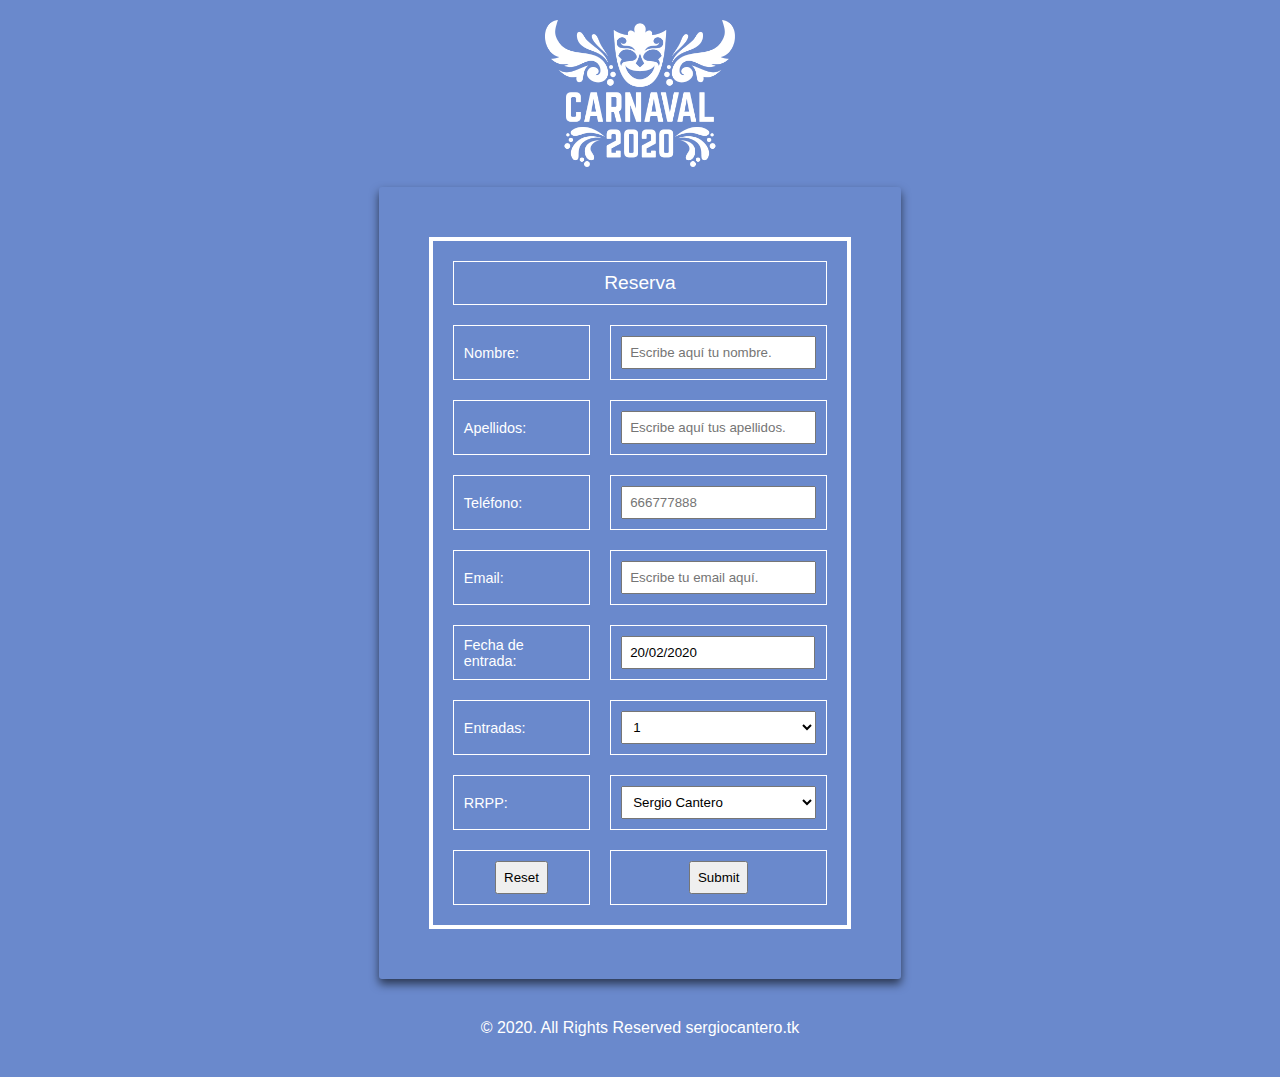
<file: formulario/index.html>
<!DOCTYPE html>
<html>
	<head>
        <meta charset="utf-8">
        <meta name="viewport" content="width=device-width, initial-scale=1.0" />
        <link rel="stylesheet" href="style.css">
        <link href="https://fonts.googleapis.com/css?family=Sriracha&display=swap" rel="stylesheet">
        <title>Reserva Carpa Carnaval 2020</title>
        <link rel="icon" type="image/png" href="icon.png" sizes="64x64">
    </head>

    <body>
        <img class="logo" src="logo.png">
        <section>
            <form action="reserva.php" method="POST">
                <table align="center" cellpadding="10" cellspacing="20">
                    <tr>
                        <td style="text-align: center; font-size: 1.2em;" colspan="2">Reserva</td>
                    </tr>
                    <tr>
                        <td>Nombre:</td>
                        <td><input type="text" name="Nombre" placeholder="Escribe aquí tu nombre." required="required"></td>
                    </tr>
                    <tr>
                        <td>Apellidos:</td>
                        <td><input type="text" name="Apellidos" placeholder="Escribe aquí tus apellidos." required="required"></td>
                    </tr>
                    <tr>
                        <td>Teléfono:</td>
                        <td><input type="text" name="Telefono" placeholder="666777888" maxlength="9" required="required"></td>
                    </tr>
                    <tr>
                        <td>Email:</td>
                        <td><input type="email" name="Email" placeholder="Escribe tu email aquí." required="required"></td>
                    </tr>
                        <tr>
                            <td>Fecha de entrada:</td>
                            <td><input style="width:90%;" type="text" name="Fecha" value="20/02/2020" readonly="readonly" required="required"></td>
                        </tr>
                    <tr>
                        <td>Entradas:</td>
                        <td><select style="width:100%;" name="Entradas">
                            <option>1</option>
                            <option>2</option>
                            <option>3</option>
                            <option>4</option>
                            <option>5</option>
                            <option>6</option>
                            <option>7</option>
                            <option>8</option>
                            <option>9</option>
                            <option>10</option>
                        </td>
                    </tr>
                    <tr>
                        <td>RRPP:</td>
                        <td>
                            <select style="width:100%;" name="RRPP" required>
                                <option value="Sergio">Sergio Cantero</option>
                                <option value="María">María Gutiérrez</option>
                                <option value="Fran">Fran Pérez</option>
                            </select>
                        </td>
                    </tr>
                    <tr>
                        <td><center><input type="reset" name="Reset"></td></center>
                        <td><center><input type="submit" name="Enviar"></td></center>
                    </tr>
                </td>
            </td>
        </tr>
    </table>
    </form>
    </section>
<div class="footer">© 2020. All Rights Reserved sergiocantero.tk</div>
</body>
</html>
</file>
<file: formulario/style.css>
body{
    background-color: #6a89cc;
}

.logo {
    display: block;
    margin-left: auto;
    margin-right: auto;
    margin-bottom: 20px;
    margin-top: 20px;
    width: 15%;
}

section{
    background-color: #4caf5000;
    border-radius: 3px 3px 3px 3px;
    -moz-border-radius: 3px 3px 3px 3px;
    -webkit-border-radius: 3px 3px 3px 3px;
    border: 0px solid #000000;
    box-shadow: rgba(0, 0, 0, 0.6) 0px 5px 10px;
    color: white;
    margin: 1em auto;
    padding: 2.5em;
    width: 35%;
}

form {
    border: 4px solid white;
    margin: 10px;
}


td{
    font-family: 'Arial' ;
    color: white;
    font-size: 0.9em;
    border: 1px solid white;
    padding: 10px;
}

input,select {
    padding: 7px;
}

.footer {
    font-family: 'Roboto', sans-serif;
    color: white;
    text-align: center;
    padding: 20px;
    margin: 20px;
}

@media screen and (max-width: 700px){

body{
    background-color: #6a89cc;
}

    .logo {
    display: block;
    margin-left: auto;
    margin-right: auto;
    margin-bottom: 20px;
    margin-top: 20px;
    width: 40%;
    }

section{
    background-color: #4caf5000;
    border-radius: 3px 3px 3px 3px;
    -moz-border-radius: 3px 3px 3px 3px;
    -webkit-border-radius: 3px 3px 3px 3px;
    border: 0px solid #000000;
    box-shadow: rgba(0, 0, 0, 0.6) 0px 5px 10px;
    color: white;
    margin: 1em auto;
    padding: 2.5em;
    width: 75%;
}

form {
    border: 4px solid white;
    margin: -10px;
}

td{
    border: 1px solid white;
    padding: 4px;
}

}

@media screen and (max-width: 600px){
    body{
    background-color: #6a89cc;
}

    .logo {
    display: block;
    margin-left: auto;
    margin-right: auto;
    margin-bottom: 20px;
    margin-top: 20px;
    width: 40%;
    }

section{
    background-color: #4caf5000;
    border-radius: 3px 3px 3px 3px;
    -moz-border-radius: 3px 3px 3px 3px;
    -webkit-border-radius: 3px 3px 3px 3px;
    border: 0px solid #000000;
    box-shadow: rgba(0, 0, 0, 0.6) 0px 5px 10px;
    color: white;
    margin: 1em auto;
    padding: 2.5em;
    width: 75%;
}

form {
    border: 4px solid white;
    margin: -45px;
}

td{
    border: 1px solid white;
    padding: 4px;
    margin: 10px;
}
}
</file>
